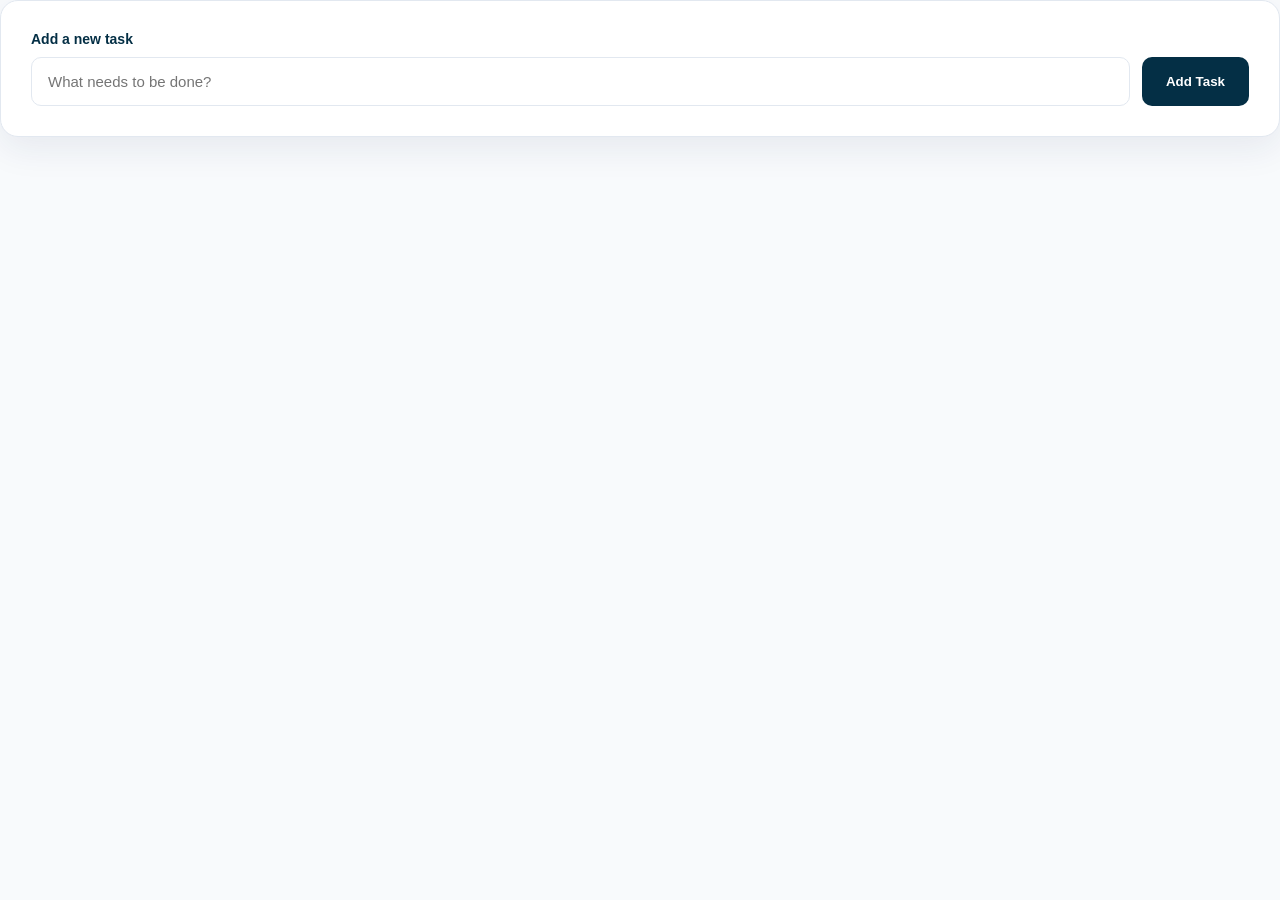
<file: add.html>
<!DOCTYPE html>
<html lang="en">
<head>
    <meta charset="UTF-8">
    <meta name="viewport" content="width=device-width, initial-scale=1.0">
    <title>form</title>
    <link rel="stylesheet" href="style.css">
</head>
<body>
     <section class="task-app">
                <form class="task-form">
                    <div class="input-group">
                        <label for="task-input">
                            Add a new task
                        </label>
                        <div class="input-row">
                            <input
                                type="text"
                                id="task-input"
                                name="task"
                                placeholder="What needs to be done?">
                            <button type="submit">
                                Add Task
                            </button>
                        </div>
                    </div>
                </form>
</body>
</html>
</file>
<file: style.css>
* {
    margin: 0;
    padding: 0;
    box-sizing: border-box;
}

:root {
    --primary: #172554;
    --accent: #095d9e;
    --white: #ffffff;
    --light: #f8fafc;
    --text: #172033;
    --muted: #6c8dbc;
    --border: #e2e8f0;
}

body {
    font-family: Arial, Helvetica, sans-serif;
    background-color: var(--light);
    color: var(--text);
    min-height: 100vh;
}

.container {
    width: 90%;
    max-width: 1100px;
    margin: 0 auto;
}


.header {
    background-color: var(--primary);
    color: var(--white);
    padding: 22px 0;
}

.header .container {
    display: flex;
    align-items: center;
    justify-content: space-between;
}

.logo {
    color: var(--white);
    text-decoration: none;
    font-size: 28px;
    font-weight: 800;
}

.logo span {
    color: var(--accent);
}
.add-btn{
    color:white;
    background-color:#06123a;
    text-decoration: none;
    font-size:15px;
    padding:10px;
    border-radius: 5px;
}
.add-btn:hover{
background-color:#4e78cb;
color:#01040c;
}
.header-text {
    font-size: 14px;
    color: #dbe4f0;
    padding:10px;
}


.main {
    padding: 70px 0;
}


.intro {
    max-width: 700px;
    margin-bottom: 40px;
}

.label {
    color: var(--accent);
    font-size: 13px;
    font-weight: 700;
    letter-spacing: 2px;
    margin-bottom: 12px;
}

.intro h1 {
    color: var(--primary);
    font-size: 48px;
    line-height: 1.1;
    margin-bottom: 20px;
}

.intro h1 span {
    color: var(--accent);
}

.intro-text {
    color: var(--muted);
    font-size: 17px;
    line-height: 1.7;
    max-width: 600px;
}


.task-app {
    background-color: var(--white);
    border: 1px solid var(--border);
    border-radius: 18px;
    padding: 30px;
    box-shadow: 0 12px 35px rgba(23, 37, 84, 0.08);
}


.input-group label {
    display: block;
    color: #042f45;
    font-size: 14px;
    font-weight: 700;
    margin-bottom: 10px;
}

.input-row {
    display: flex;
    gap: 12px;
}

.input-row input {
    flex: 1;
    padding: 15px 16px;
    border: 1px solid var(--border);
    border-radius: 10px;
    outline: none;
    font-size: 15px;
    color: var(--text);
}

.input-row input:focus {
    border-color: var(--accent);
    box-shadow: 0 0 0 3px rgba(245, 158, 11, 0.15);
}

.input-row button {
    border: none;
    background-color:#042f45;
    color: white;
    padding: 0 24px;
    border-radius: 10px;
    font-weight: 700;
    cursor: pointer;
    transition: 0.2s ease;
}

.input-row button:hover {
    background-color: #093f5b;
    color: var(--white);
}



.task-controls {
    display: flex;
    align-items: center;
    justify-content: space-between;
    margin: 30px 0 15px;
    padding-bottom: 15px;
    border-bottom: 1px solid var(--border);
}

.filters {
    display: flex;
    gap: 8px;
}

.filter {
    border: none;
    background-color: transparent;
    color: var(--muted);
    padding: 8px 15px;
    border-radius: 8px;
    cursor: pointer;
    font-weight: 600;
}

.filter:hover {
    color: var(--primary);
}

.filter.active {
    background-color: var(--primary);
    color: var(--white);
}

.task-count {
    color: var(--muted);
    font-size: 14px;
}


.task-list {
    list-style: none;
}

.task-item {
    display: flex;
    align-items: center;
    justify-content: space-between;
    gap: 20px;
    padding: 18px 0;
    border-bottom: 1px solid var(--border);
}

.task-content {
    display: flex;
    align-items: center;
    gap: 14px;
    min-width: 0;
}

.task-content input {
    width: 19px;
    height: 19px;
    accent-color: var(--accent);
    cursor: pointer;
}

.task-content label {
    color: var(--text);
    font-size: 15px;
    cursor: pointer;
}

.task-item.completed label {
    text-decoration: line-through;
    color: var(--muted);
}


.task-actions {
    display: flex;
    gap: 8px;
}

.task-actions button {
    border: none;
    background: transparent;
    padding: 7px 10px;
    border-radius: 7px;
    cursor: pointer;
    font-size: 13px;
    font-weight: 600;
}

.edit-button {
    color: var(--primary);
}

.edit-button:hover {
    background-color: #eef2ff;
}

.delete-button {
    color: #ba1321e3;
}

.delete-button:hover {
    background-color: #fff7ed;
}

.status-message {
    text-align: center;
    color: var(--muted);
    font-size: 14px;
    margin-top: 20px;
}


.footer {
    margin-top: auto;
    background-color: var(--primary);
    color: #dbe4f0;
    padding: 25px 0;
    text-align: center;
    font-size: 13px;
}


/* ================================
   RESPONSIVE DESIGN
================================ */

@media (max-width: 650px) {

    .header .container {
        align-items: flex-start;
        flex-direction: column;
        gap: 8px;
    }

    .header-text {
        font-size: 13px;
    }

    .main {
        padding: 45px 0;
    }

    .intro h1 {
        font-size: 36px;
    }

    .intro-text {
        font-size: 15px;
    }

    .task-app {
        padding: 20px;
    }

    .input-row {
        flex-direction: column;
    }

    .input-row button {
        padding: 14px;
    }

    .task-controls {
        align-items: flex-start;
        flex-direction: column;
        gap: 15px;
    }

    .filters {
        flex-wrap: wrap;
    }

    .task-item {
        align-items: flex-start;
        flex-direction: column;
    }

    .task-actions {
        padding-left: 33px;
    }

}
</file>
